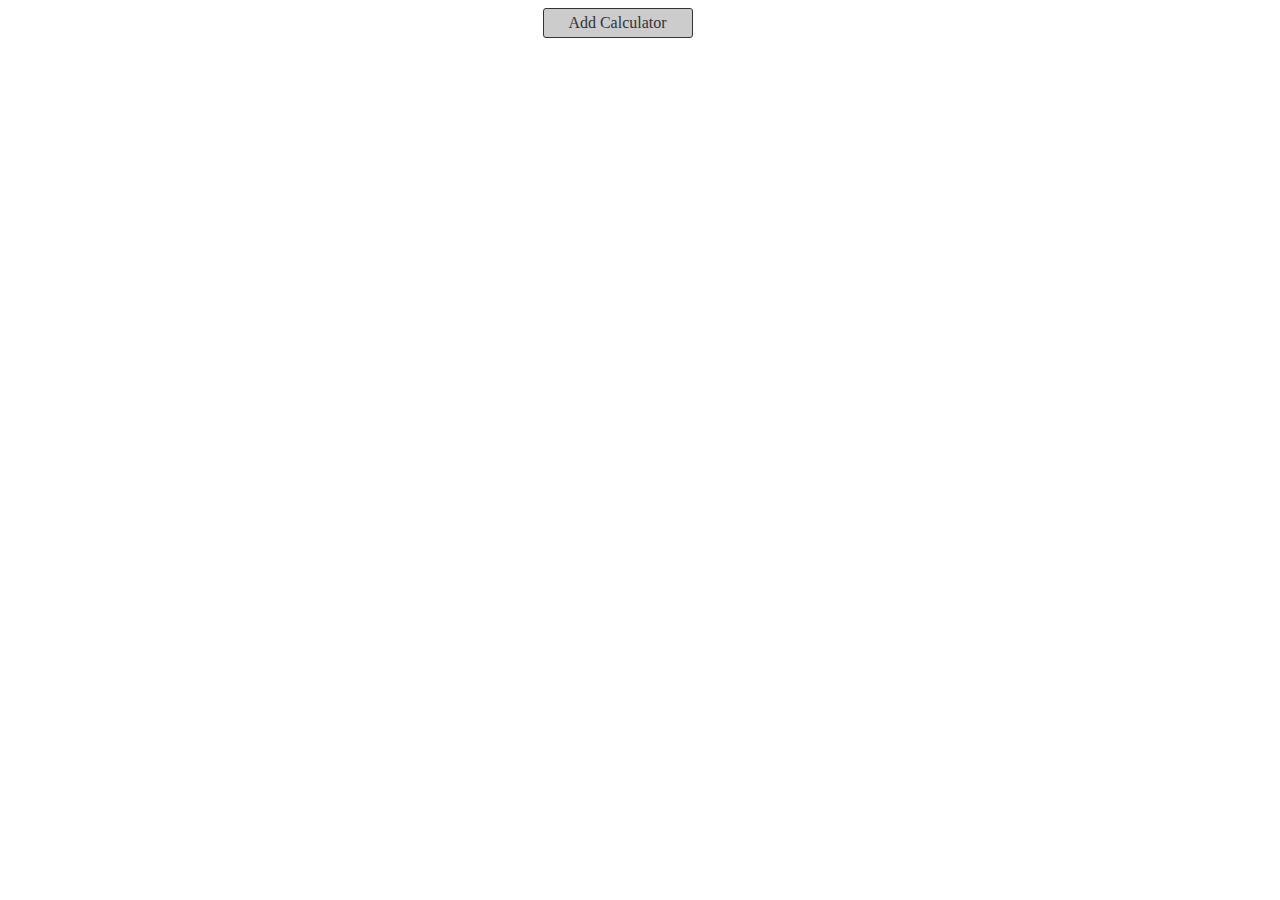
<file: index.html>
<!DOCTYPE html>
<html xmlns="http://www.w3.org/1999/xhtml">
<head>
	<meta http-equiv="Content-Type" content="text/html; charset=utf-8" />
	
	<meta name="Keywords" content="words" />
	<meta name="Description" content="description" />
	
	<title>Activations</title>
	
	<link href="css/styles.css" type="text/css" rel="stylesheet" />	
	

</head>

<body>

<div class="content">
	<span id="add_calculator" class="add-calc_btn" name="kinput" type="button">Add Calculator</span> 
	
	<div id="content">
	</div>	



</div>

<script src="js/jquery-1.12.3.min.js" type="text/javascript"></script>

<script src="js/Calculator.js" type="text/javascript"></script>
<script src="js/engine.js" type="text/javascript"></script>

</body>
</html>
</file>
<file: css/styles.css>
*{
	box-sizing: border-box;
}
.content{
	margin: 0 auto;
	width:195px;
}
.template{
	margin-bottom:30px;
}
table td{
	border:2px solid transparent;
	width:46px;
	height: 36px; 
}
.button{
	width:100%;
	height: 38px; 
	color: #333;
	background: #ccc;
	font-size:18px;
	font-weight: bold;
	text-align: center;
	border-radius: 5px;
	padding:7px;
	cursor: pointer;
	margin-bottom:0px;
	display:block;
	border-width: 2px;	
	border-style:solid;
	border-color: #ccc #777 #777 #ccc;
}
.button:focus,
.button:active{
	border-width: 2px;	
	border-style:solid;
	border-color: #777 #bbb #eee #777;
}
.screen{
	width: 100%;
	height: 30px;
	font-size: 16px;
	text-align: right;
	padding: 3px;
	margin-bottom:10px;
}
.add-calc_btn{
	margin-bottom:20px;
	padding: 5px 10px;
	cursor: pointer;
	border:1px solid #333;
	background: #ccc;
	color:#333;
	border-radius: 3px;
	margin-bottom:20px;
	display: block;
	width:150px;
	text-align: center;
}
</file>
